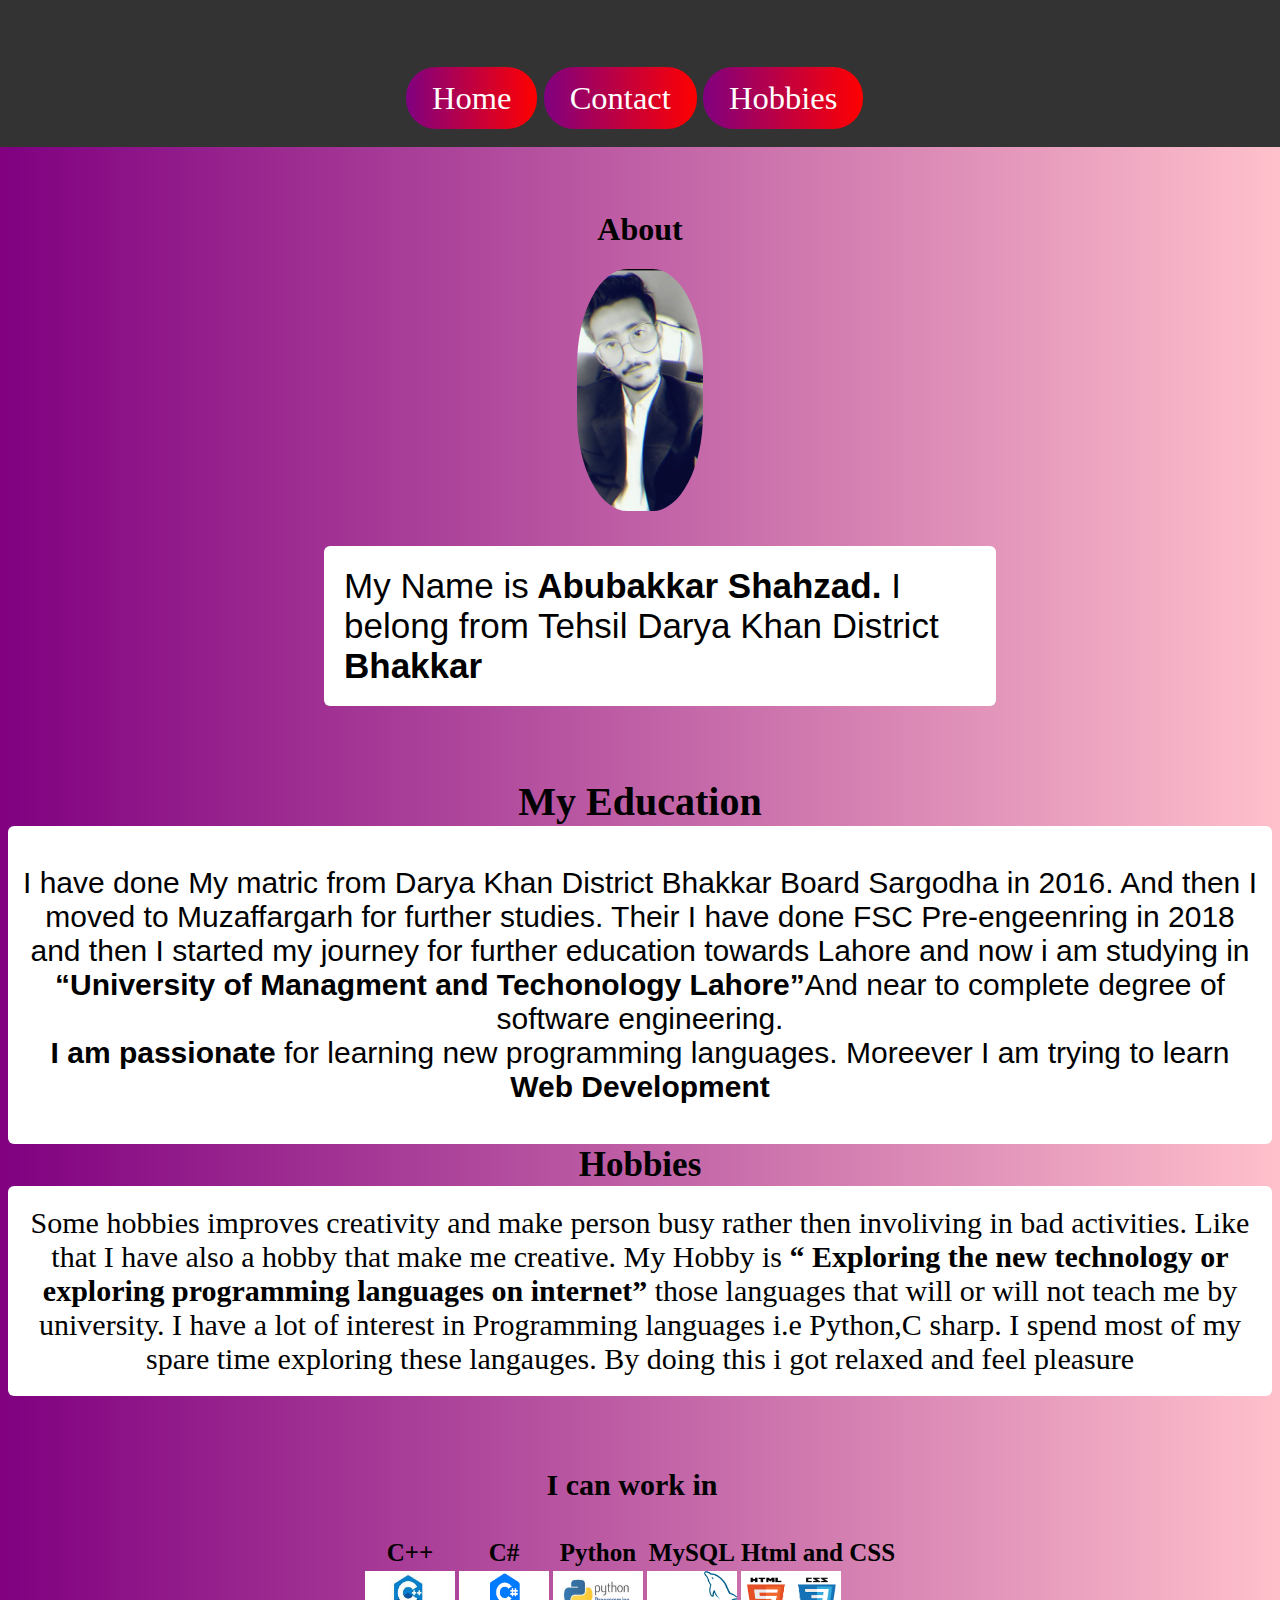
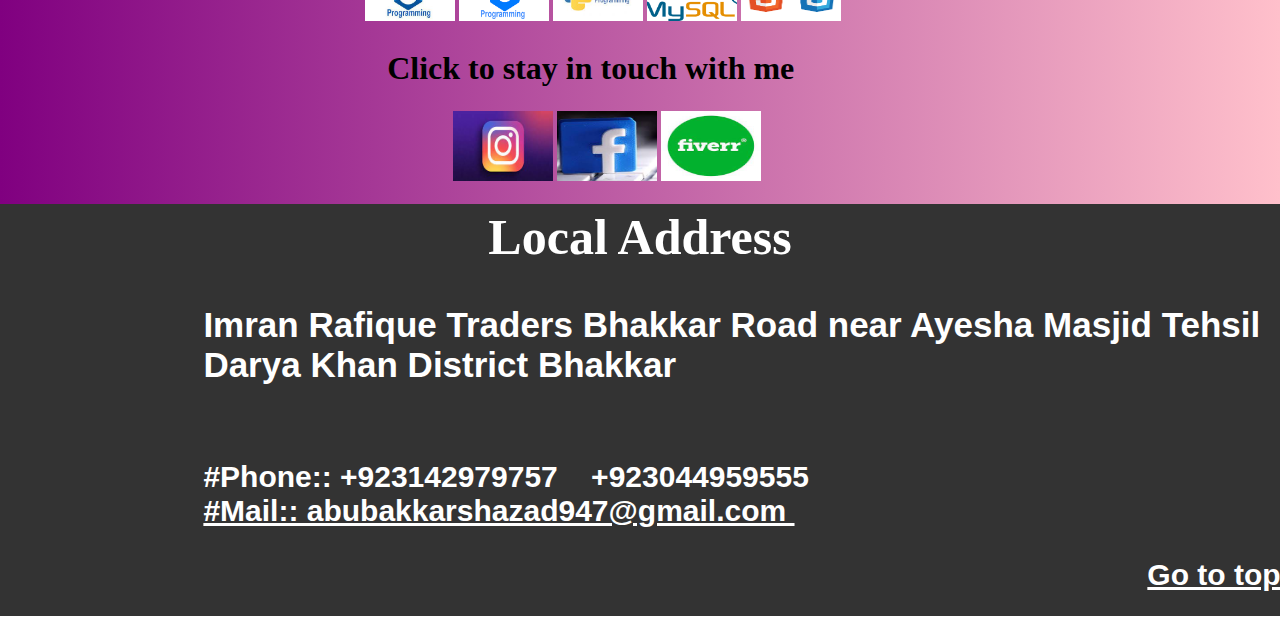
<file: about.html>
<!DOCTYPE html>
<html>
<meta name="Responsive" content="width=device-width, initial-scale=1">
<head> 
	<title>Protfolio</title>
</head>
<link rel="stylesheet" href="mystyle1.css">
<body> 
<a name="top">
</a>
	 <div class="Menu">
   <br><br><br>
  <a href="index.html">Home</a>
  <a href="contact.html">Contact</a>
  <a href="#hobbies">Hobbies</a>

</div>
 
		  <h1 style="text-align: center; margin-top: 5%">About</h1>  
		   
		  <img src="images/myimage.jpg" alt="error.png" style="border-radius: 40%; margin-left: auto;margin-right: auto;width: 10%;  display: block;" usemap="#image_map">
<map name="image_map">
  
  <area alt="my image" title="Abubakkar Shahzad" href="mailto:abubakkarshazad947@gmail.com" coords="-7,11,511,608" shape="rect">
</map>

	<p class="first">My Name is<b> Abubakkar Shahzad.</b> I belong from Tehsil Darya Khan District <b>Bhakkar</b></p> </b></p>
	<br><br>
  <table border="0"  cellspacing="0" width="100%"> 
<tr>
    
  <th style="font-size: 40px">My Education</th>

  
</tr>
<tr align="center" >
       
      
       
       <td rowspan="2" colspan="2" style="border-radius: 6px;
  background-color: white ;
  padding: 10px;
  width: 100%; 
  position: relative;font-size: 30px; height: auto; ">  <p>I have done My matric from Darya Khan District Bhakkar Board Sargodha in 2016. And then I moved to Muzaffargarh for further studies. Their I have done FSC Pre-engeenring in 2018 and then I started my journey for further education towards Lahore and now i am studying in <b><q>University of Managment and Techonology Lahore</b></q>And near to complete degree of software engineering.  
		<br><b>I am passionate</b> for learning new programming languages.  Moreever I am trying to learn <b> Web Development</b> </p>
       	</td>
 
    </tr>
    <tr align="center" >
    	
 
    </tr>
  <tr align="center" >
    <td style="font-size: 35px"><b>Hobbies</b></td>
  </tr>
  	<a name="hobbies">
    </a>
<tr align="center" > 
    <td style="border-radius: 6px;
  background-color: white ;
  padding: 20px;
 
  position: relative; width: 100% height:auto; font-size: 30px">

  Some hobbies improves creativity and make person busy rather then involiving in bad activities. Like that I have also a hobby that make me creative. My Hobby is <b><q> Exploring the new technology or exploring programming languages on internet</q></b> those languages that  will or will not teach me by university. I have a lot of interest in Programming languages i.e Python,C sharp. I spend most of my spare time exploring these langauges. By doing this i got relaxed and feel pleasure
</td> 
 </td> </tr>
  
</table>
<br></br>
<table style="margin-left: 28%">
	<tr >
		<th height="100" colspan="6" align="center" style="font-size: 30px">
		
			I can work in
		</th>
	</tr>
 
	
	<tr align="center" style="font-size: 25px; font-weight: bold;" >    
        <td > 
        	 
       C++ 
     </td>
     <td  > C# 
     </td>
   <td> Python 
         </td>
       <td>    MySQL 
        </td>
  	<td>Html and CSS</td>
  
 </tr>
<a name="lang">
       	 <td><img src="images/c_plus.jpg"  alt="img.jpg" width="90px" height="50px"></td>
       	 
             	<td><img src="images/c.png " alt="img.jpg" width="90px" height="50px"></td>
     
  	  	<td><img src="images/python.jpg" alt="img.jpg" width="90px" height="50px"></td>
  
  	<td><img src="images/mysql.png" alt="img.jpg" width="90px" height="50px"></td>
  	<td><img src="images/htm.png" alt="img.jpg" width="100px" height="50px"></td>
    <td></td>
  </a>
  </tr>

</table>
<h1 style="margin-left: 30%">Click to stay in touch with me</h1>
<table style="width:20%; margin-left: 35%" >
    

     <th> 
      <a href="https://www.instagram.com/perfect_harmony987/"><img src="images/insta.jpg" alt="Error.jpg" width="100" height="70"></a>
     </th>
    <th>
      <a href="https://www.facebook.com/abubakar.shahzad.505"><img src="images/face.jpg" alt="Error.jpg"  width="100" height="70""></a></th>
       <th>
      <a href="https://www.fiverr.com/abubakkar11?up_rollout=true"><img src="images/fiver.jpg" alt="Error.jpg"  width="100" height="70""></a></th>

   </table>  	

</p> 
<table border="0"  style="
  background-color: #333 ;
  padding: 1px;
  color: white;
  width: 102%;
  height: 20%; margin-left: -1%;
  margin-bottom: -1%; 
  font-size: 20px;"
  >
	<tr>
		<th colspan="2" style="font-size: 50px">Local Address</th>
	</tr>
	<tr>
		<td width="90"> 
  <iframe src="https://www.google.com/maps/embed?pb=!1m18!1m12!1m3!1d3484.3202566092727!2d71.10492851511322!3d31.78189044136168!2m3!1f0!2f0!3f0!3m2!1i1024!2i768!4f13.1!3m3!1m2!1s0x39267c85d871e759%3A0xebba16a1f46fe661!2sImran%20Rafique%20Traders!5e1!3m2!1sen!2s!4v1617738890844!5m2!1sen!2s" width="200" height="300" style="border:0; position: relative;" allowfullscreen="" loading="lazy" ></iframe> 
 </td>
 <td>
 	<p style="font-size: 35px"><b>Imran Rafique Traders Bhakkar Road near Ayesha Masjid Tehsil Darya Khan District Bhakkar 
   <br><br>
        <p style="font-size: 30px">

       #Phone:: +923142979757 &nbsp;&nbsp; +923044959555<br>
      <a href="mailto:abubakkarshazad947@gmail.com" style="color: white"> 
       #Mail::  abubakkarshazad947@gmail.com </a>&nbsp;&nbsp;&nbsp;&nbsp;
       <p style="text-align: right; color: white"><a href="#top" style="color: white; font-size: 30px;">
       	Go to top
       </a>
    
 </p></p>
 </b></td>
 </tr>
 </table> 			   
  
 </body></html>
</file>
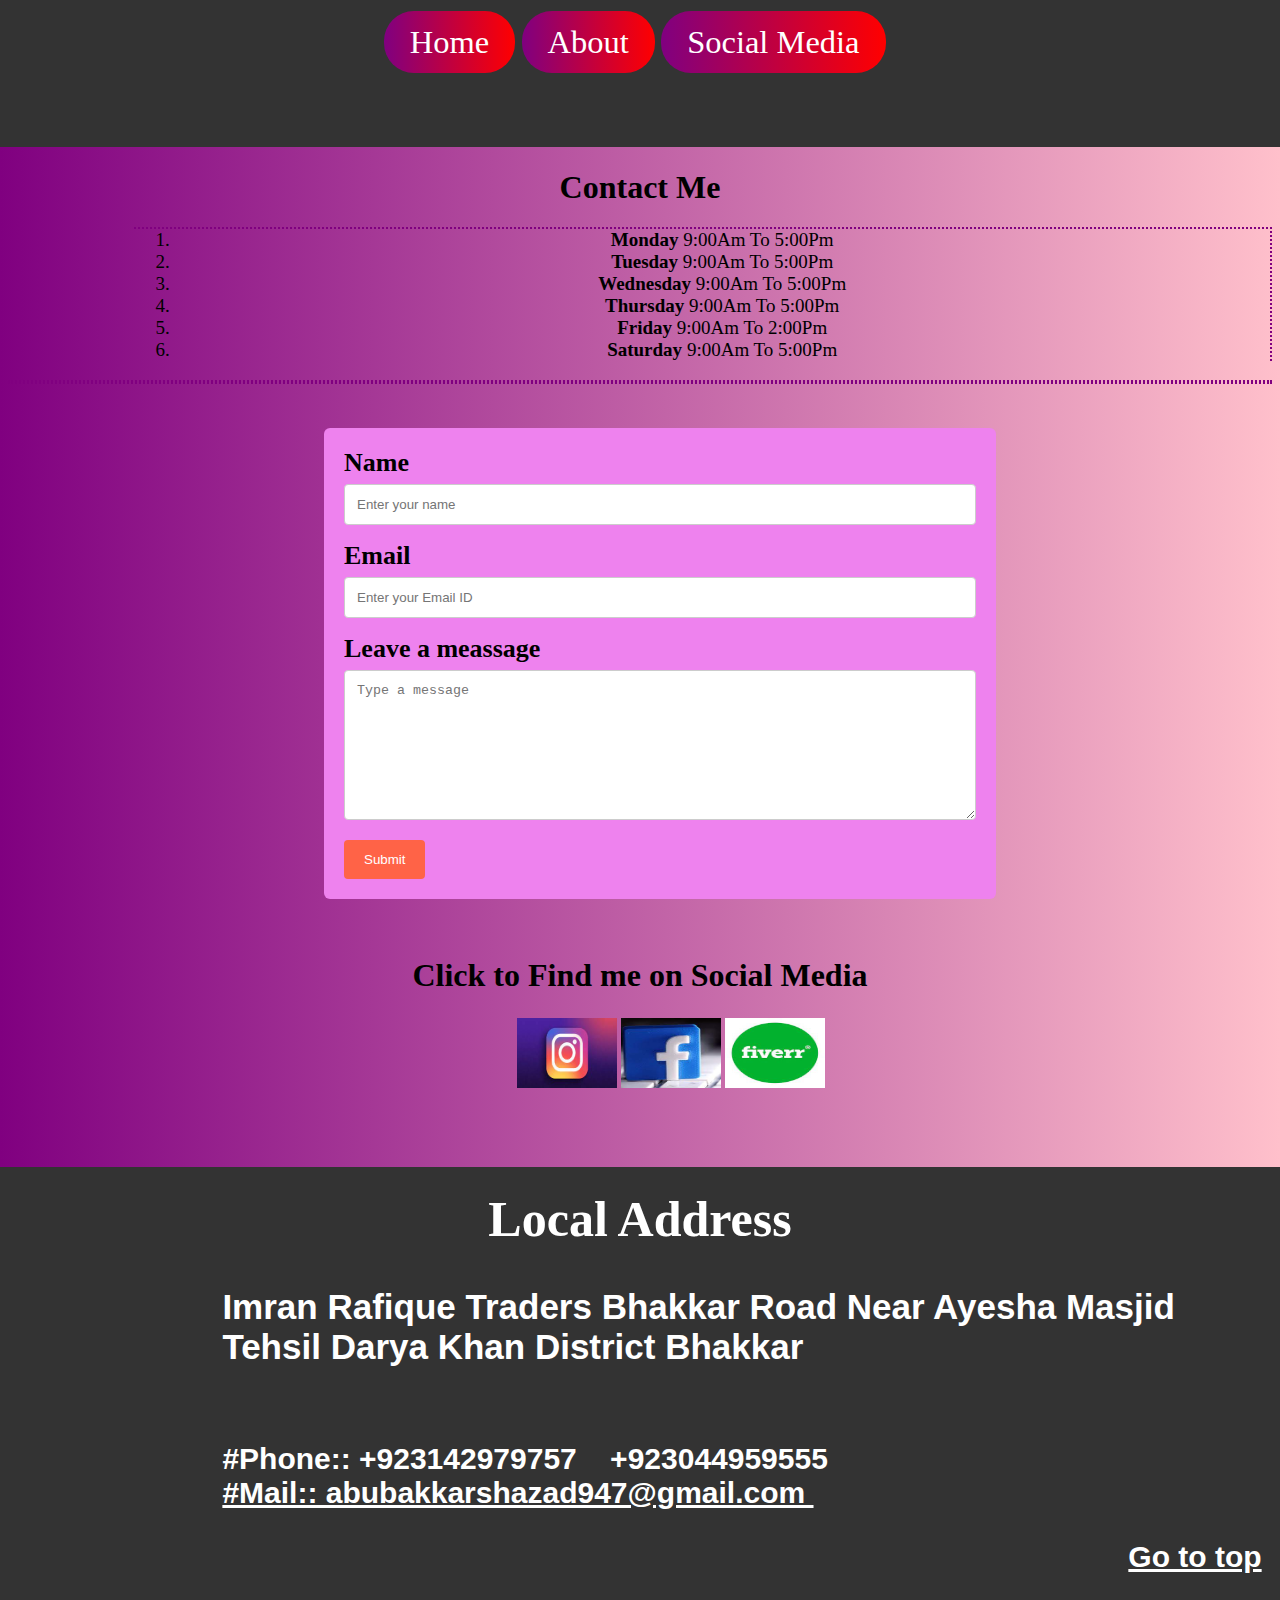
<file: contact.html>
<!DOCTYPE html>
<html>
<meta name="Responsive" content="width=device-width, initial-scale=1">
<head> 
	<title>Protfolio</title>
</head>
<link rel="stylesheet" href="mystyle1.css">
<body>
	<a name="top">
	</a>

	 <div class="Menu">
	 <br>
<a href="index.html">Home</a>
	<a href="about.html">About</a>
	 <a href="#social">Social Media</a>
    
    </div>
 
 
		  <h1 style="text-align: center; position: relative;" >Contact Me</h1> 
		   <ol class="schedule">
		  	<li><b>Monday</b> 9:00Am To 5:00Pm</li>
		  	<li><b>Tuesday</b> 9:00Am To 5:00Pm</li>
		  	<li><b>Wednesday</b> 9:00Am To 5:00Pm</li>
		  	<li>  <b>Thursday</b> 9:00Am To 5:00Pm</li>
		  	<li>  <b>Friday</b> 9:00Am To 2:00Pm</li>
		  	<li>  <b>Saturday</b> 9:00Am To 5:00Pm</li>
		  </ol>
		  <hr style="border: 2px dotted purple">
		  <br><br>
		  
	 <div class="Contact">
  <form >

    <label for="name"style="font-size: 26px"><b>Name</b></label>
    <input type="text" id="name" name="firstname" placeholder="Enter your name">

    <label for="email" style="font-size: 26px"><b>Email</b></label>
        <input type="text" id="email" name="Email" placeholder="Enter your Email ID">
 <label for="message" style="font-size: 26px"><b>Leave a meassage</b></label>
    <textarea id="message" name="message" placeholder="Type a message" style="height: 150px;"></textarea>
<a name="social">

    <input type="submit" value="Submit">

</a>    
  </form>
</div>
<br>
 <br>
<h1 align="center">Click to Find me on Social Media</h1>

<table style="width:20%; margin-left: 40%" >
	 
     <th> 
     	<a href="https://www.instagram.com/perfect_harmony987/"><img src="images/insta.jpg" alt="Error.jpg" width="100" height="70"></a>
     </th>
    <th>
     	<a href="https://www.facebook.com/abubakar.shahzad.505"><img src="images/face.jpg" alt="Error.jpg"  width="100" height="70""></a></th>
        <th>
      <a href="https://www.fiverr.com/abubakkar11?up_rollout=true"><img src="images/fiver.jpg" alt="Error.jpg"  width="100" height="70""></a></th>
     
   </table>
   <br>
 <br><br><br>
<table class="map">
	<tr>
		<th colspan="2" style="font-size: 50px">Local Address</th>
	</tr>
	<tr>
		<td width="90"> 
  <iframe src="https://www.google.com/maps/embed?pb=!1m18!1m12!1m3!1d3484.3202566092727!2d71.10492851511322!3d31.78189044136168!2m3!1f0!2f0!3f0!3m2!1i1024!2i768!4f13.1!3m3!1m2!1s0x39267c85d871e759%3A0xebba16a1f46fe661!2sImran%20Rafique%20Traders!5e1!3m2!1sen!2s!4v1617738890844!5m2!1sen!2s" width="200" height="300" style="border:0; position: relative;" allowfullscreen="" loading="lazy" >
  	
  </iframe> 
 </td>
 <td>
 	<p style="font-size: 35px"><b>Imran Rafique Traders Bhakkar Road Near Ayesha Masjid Tehsil Darya Khan District Bhakkar 
   <br><br>
           <p style="font-size: 30px">

       #Phone:: +923142979757 &nbsp;&nbsp; +923044959555<br>
      <a href="mailto:abubakkarshazad947@gmail.com" style="color: white"> 
       #Mail::  abubakkarshazad947@gmail.com  </a>&nbsp;&nbsp;&nbsp;&nbsp;
       <p style="text-align: right; color: white"><a href="#top" style="color: white; font-size: 30px;">
       	Go to top
       </a>
   </a>

 </p>
 
 </b></td>
 </tr>
   
 </table> 			   
  
  
</body>
</html>
</file>
<file: mystyle1.css>
body
{ 
	
background-image: linear-gradient(to left, pink, purple);
}
h2
{

}
p
{ 
 
   font-family: Arial, Helvetica, sans-serif;
}
 

 .Menu
{
overflow: hidden;
 margin-top: -1%;
 margin-left: -2%;
text-align: center; 
height: 150px;
font-size: 25px;
background-color: #333 ;
  padding: 1px;
  color: white;
  width: 103%;

 
}
.Menu a
{ 
color:white;
padding: 1% 2%;
margin:auto;  
font-size: 130%;
background-image:linear-gradient(to right, purple,red) ;
 border-radius: 30px;
text-decoration: none;
 
}
.Menu a:hover
{
  background-image: linear-gradient(to left,skyblue,blue);
  border-radius: 16px;
  font-size: 40px;
} 

input[type=text],textarea {
  width: 100%;  
  padding: 12px;  
  border: 1px solid #ccc; 
  border-radius: 4px;  
  box-sizing: border-box; 
  margin-top: 6px;  
  margin-bottom: 16px;  
  resize: vertical;  
  background-color:white;
}

 input[type=submit] {
  background-color: tomato ;
  color: white;
  padding: 12px 20px;
  border: none;
  border-radius: 4px;
  cursor: pointer;
}

 input[type=submit]:hover {
     background-image:linear-gradient(to right, pink,red) ;
  color: black;  
}
 
.Contact {
  border-radius: 6px;
  background-color: violet ;
  padding: 20px;
  width: 50%;
  margin-left: 25%;
  position: relative;

}
.map
{
  border="0";
  background-color: #333 ;
  padding: 20px;
  width: 102%;
  height: 50px; margin-left: -1%;
  margin-bottom: -1%; 
  font-size: 20px;
   color: white;
}
.schedule
{
  text-align: center; font-size: 19px; margin-left: 10%;border-right: 2px dotted purple;border-top: 2px dotted purple
}
.social
{
  width:20%; margin-left: 40%;
}
.first
{
  border-radius: 6px;
  background-color: white ;
  padding: 20px;
  width: 50%;
  margin-left: 25%;
  position: relative; font-size: 35px
}
</file>
